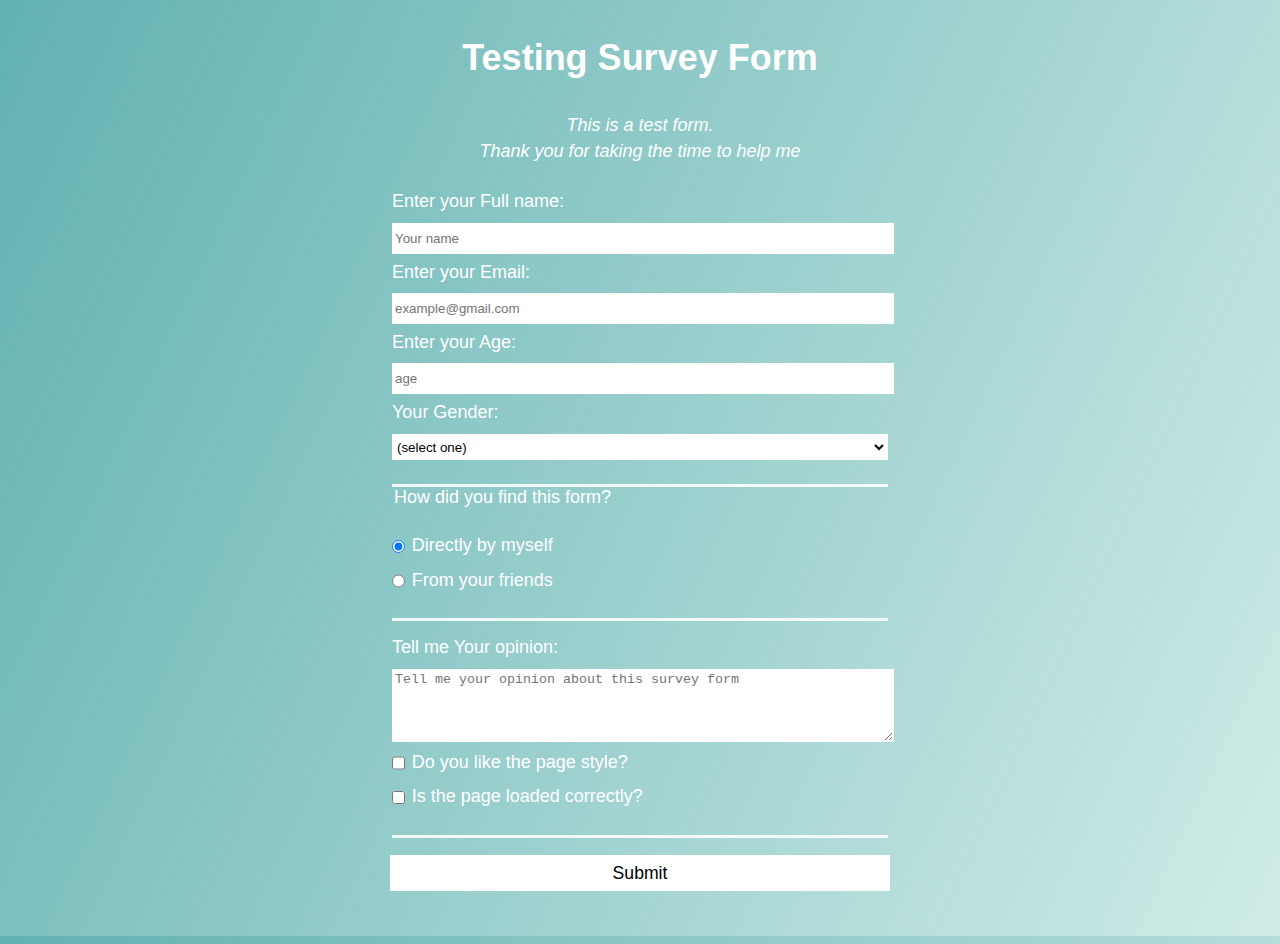
<file: index.html>
<!DOCTYPE html>
<html lang="en">
<head>
 <meta charset="UTF-8">
 <title>Survey Form</title>
 <link rel="stylesheet" href="styles.css">
</head>
<body>
 <h1 id="title">Testing Survey Form</h1>
 <p id="description">This is a test form.</p>
 <p id="description">Thank you for taking the time to help me</p>
 <form id="survey-form">

   <fieldset>
    <label for="name" id="name-label">Enter your Full name: 
<input id="name" type="text" required placeholder="Your name" />
    </label>

    <label for="email" id="email-label">Enter your Email: 
<input id="email" type="email" required placeholder="example@gmail.com" />
    </label>
    <label for="number" id="number-label">Enter your Age: <input id="number" type="number" required min="16" max="120" placeholder="age"/></label>
    <label for="dropdown" id="gender-label">Your Gender: <select id="dropdown" required>
    <option>(select one)</option>
    <option>Male</option>
    <option>Female</option>
    </select></label>
  </fieldset>

  <fieldset>
    <legend>How did you find this form?</legend>
    <label><input value="myself" type="radio" name="finding" checked class="inline">Directly by myself</input></label>
     <label><input value="friends" type="radio" name="finding" class="inline">From your friends</input></label>
   </fieldset>

   <fieldset>
     <label for="text" id="text-label" class="text">Tell me Your opinion: <textarea id="text" required placeholder="Tell me your opinion about this survey form"></textarea></label>

     <label><input type="checkbox" class="inline" value="page-style"/>Do you like the page style?</label>

     <label><input type="checkbox" class="inline" value="page-correct"/>Is the page loaded correctly?</label>
   </fieldset>

    <input type="submit" value="Submit" id="submit"></input>

 </form>
</body>
</html>
</file>
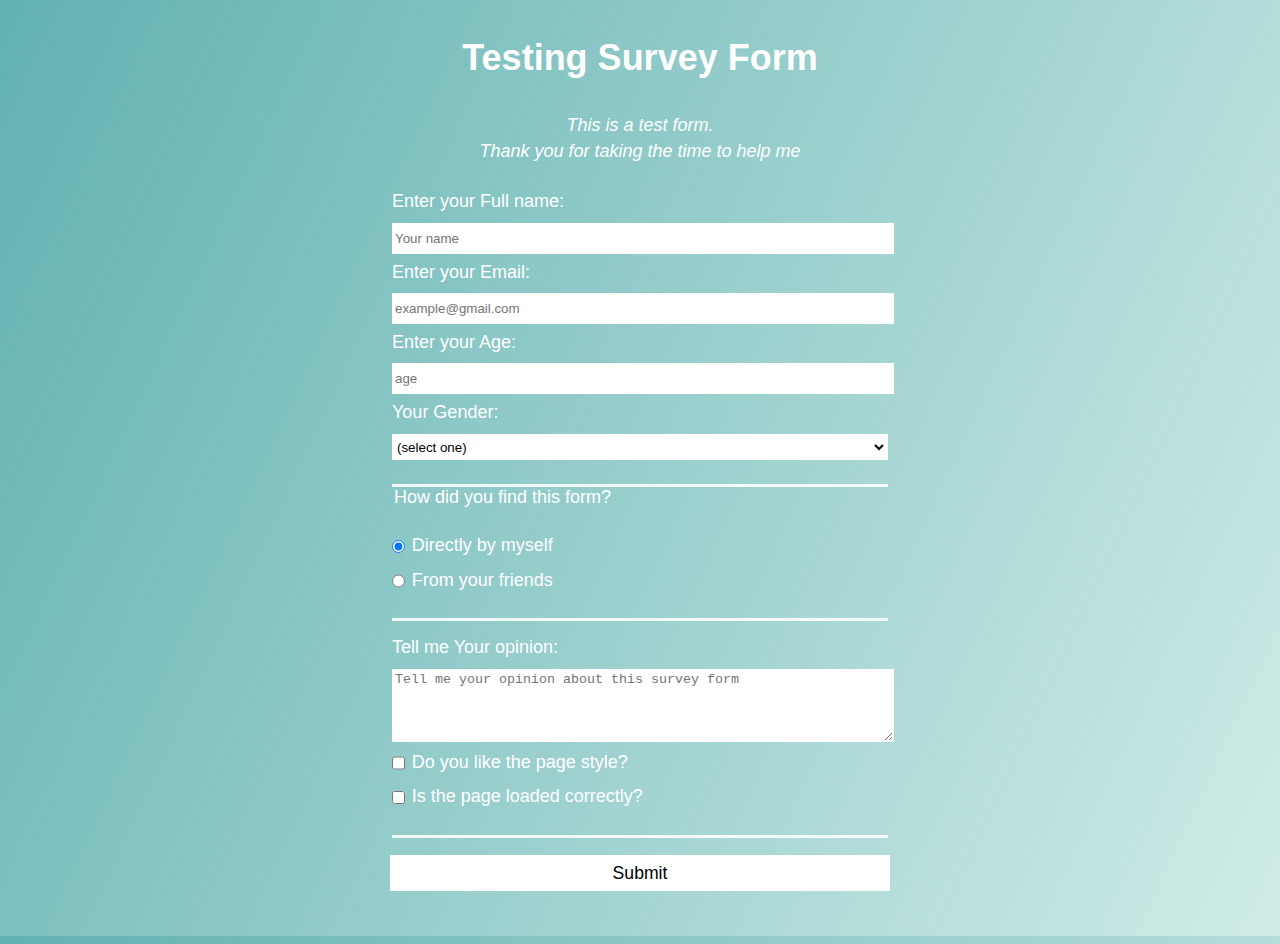
<file: main.html>
<!DOCTYPE html>
<html lang="en">
<head>
 <meta charset="UTF-8">
 <title>Survey Form</title>
 <link rel="stylesheet" href="styles.css">
</head>
<body>
 <h1 id="title">Testing Survey Form</h1>
 <p id="description">This is a test form.</p>
 <p id="description">Thank you for taking the time to help me</p>
 <form id="survey-form">

   <fieldset>
    <label for="name" id="name-label">Enter your Full name: 
<input id="name" type="text" required placeholder="Your name" />
    </label>

    <label for="email" id="email-label">Enter your Email: 
<input id="email" type="email" required placeholder="example@gmail.com" />
    </label>
    <label for="number" id="number-label">Enter your Age: <input id="number" type="number" required min="16" max="120" placeholder="age"/></label>
    <label for="dropdown" id="gender-label">Your Gender: <select id="dropdown" required>
    <option>(select one)</option>
    <option>Male</option>
    <option>Female</option>
    </select></label>
  </fieldset>

  <fieldset>
    <legend>How did you find this form?</legend>
    <label><input value="myself" type="radio" name="finding" checked class="inline">Directly by myself</input></label>
     <label><input value="friends" type="radio" name="finding" class="inline">From your friends</input></label>
   </fieldset>

   <fieldset>
     <label for="text" id="text-label" class="text">Tell me Your opinion: <textarea id="text" required placeholder="Tell me your opinion about this survey form"></textarea></label>

     <label><input type="checkbox" class="inline" value="page-style"/>Do you like the page style?</label>

     <label><input type="checkbox" class="inline" value="page-correct"/>Is the page loaded correctly?</label>
   </fieldset>

    <input type="submit" value="Submit" id="submit"></input>

 </form>
</body>
</html>
</file>
<file: styles.css>
body {
  background-image: linear-gradient(
      115deg,
      rgba(58, 158, 158, 0.8),
      rgba(136, 206, 195, 0.4)
    ),
    url(https://static.vecteezy.com/system/resources/previews/010/648/851/non_2x/team-of-business-people-working-together-in-the-meeting-room-office-teamwork-background-charts-and-graphs-banner-double-exposure-successful-teamwork-business-planning-concept-photo.jpg);
  background-size: cover;
  background-position: center;
  color: white;
  font-family: "Lato", sans-serif;
  font-size: 18px;
  font-weight: 400;
  line-height: 1.2;
  height: 100vh;
  width: 100%;
  margin: 0;
}
h1 {
  margin: 1em auto;
  text-align: center;
}
p {
  margin: 0.25em auto;
  text-align: center;
  font-style: italic;
}
form {
  width: 60vw;
  max-width: 500px;
  min-width: 300px;
  margin: 0 auto;
  padding-bottom: 2em;
}
fieldset {
  border: none;
  padding: 1rem 0;
  border-bottom: 3px solid #ffffffdd;
}
label {
  display: block;
  margin: 0.5rem 0;
}
.text {
  margin: 0em auto;
}
input,
textarea,
select {
  background-color: white;
  border: 1px solid white;
  display: block;
  margin: 10px 0 0 0;
  width: 100%;
  min-height: 2em;
}
input[type="submit"] {
  display: block;
  width: 100%;
  margin: 1em auto;
  height: 2em;
  font-size: 1.1rem;
  background-color: white;
  border-color: white;
  min-width: 300px;
}
input[type="checkbox"] {
  margin: 0 0.5em 0 0;
}
.inline {
  display: inline;
  width: unset;
  margin: 0 0.5em 0 0;
  vertical-align: middle;
}
textarea {
  display: block;
  min-height: 5em;
}
</file>
